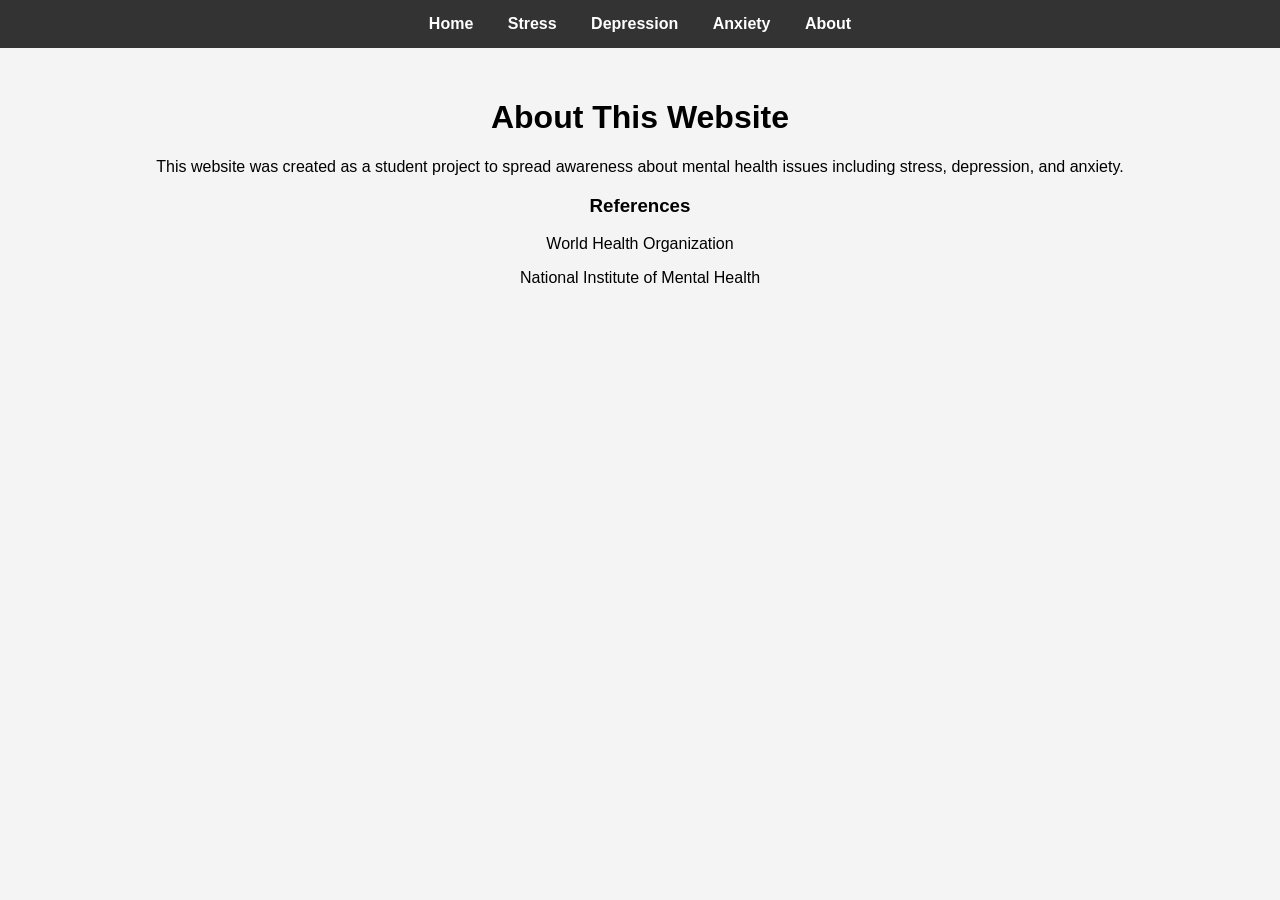
<file: about.html>
<!DOCTYPE html>
<html>
<head>
<title>About</title>

<style>
body{font-family:Arial;margin:0;background:#f4f4f4;}
nav{background:#333;padding:15px;text-align:center;}
nav a{color:white;margin:15px;text-decoration:none;font-weight:bold;}
nav a:hover{color:yellow;}
.container{padding:30px;text-align:center;}
</style>

</head>

<body>

<nav>
<a href="index.html">Home</a>
<a href="stress.html">Stress</a>
<a href="depression.html">Depression</a>
<a href="anxiety.html">Anxiety</a>
<a href="about.html">About</a>
</nav>

<div class="container">

<h1>About This Website</h1>

<p>
This website was created as a student project to spread awareness about
mental health issues including stress, depression, and anxiety.
</p>

<h3>References</h3>

<p>World Health Organization</p>
<p>National Institute of Mental Health</p>

</div>

</body>
</html>
</file>
